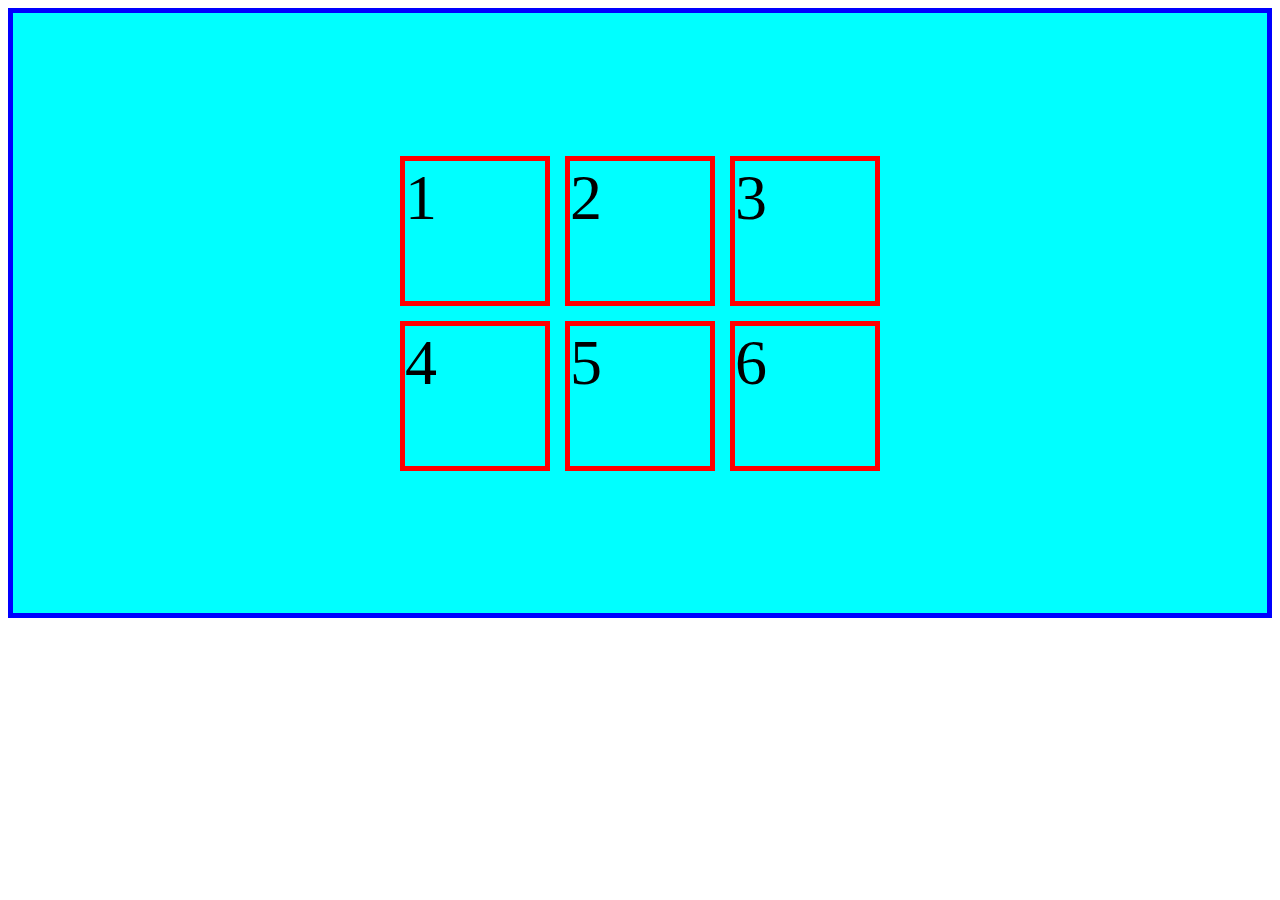
<file: index.html>
<!DOCTYPE html>
<html lang="en">
<head>
    <meta charset="UTF-8">
    <meta http-equiv="X-UA-Compatible" content="IE=edge">
    <meta name="viewport" content="width=device-width, initial-scale=1.0">
    <link rel="stylesheet" href="./styles/alineacion.css">
    <title>Document</title>
</head>
<body>
    <div class="contenedor">
        <div class="item color-one">1</div>
        <div class="item color-two">2</div>
        <div class="item color-three">3</div>
        <div class="item color-one">4</div>
        <div class="item color-two">5</div>
        <div class="item color-three">6</div>
    </div>
</body>
</html>
</file>
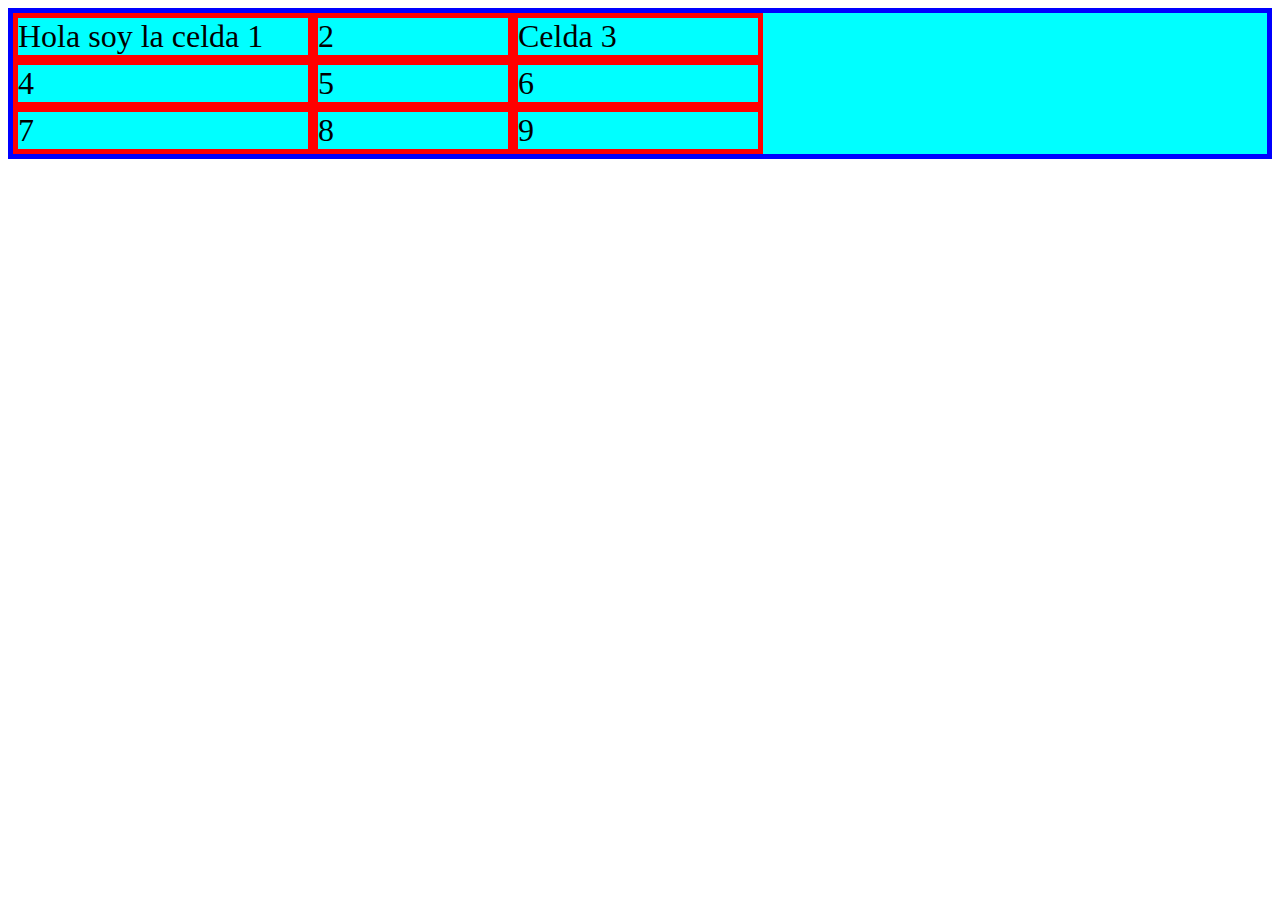
<file: funcionesEspeciales.html>
<!DOCTYPE html>
<html lang="en">
<head>
    <meta charset="UTF-8">
    <meta http-equiv="X-UA-Compatible" content="IE=edge">
    <meta name="viewport" content="width=device-width, initial-scale=1.0">
    <link rel="stylesheet" href="./styles/funcionesEspeciales.css">
    <title>Document</title>
</head>
<body>
    <div class="contenedor">
        <div class="item item-1">Hola soy la celda 1</div>
        <div class="item item-2">2</div>
        <div class="item item-3">Celda 3</div>
        <div class="item item-4">4</div>
        <div class="item item-5">5</div>
        <div class="item item-6">6</div>
        <div class="item item-7">7</div>
        <div class="item item-8">8</div>
        <div class="item item-9">9</div>
    </div>
</body>
</html>
</file>
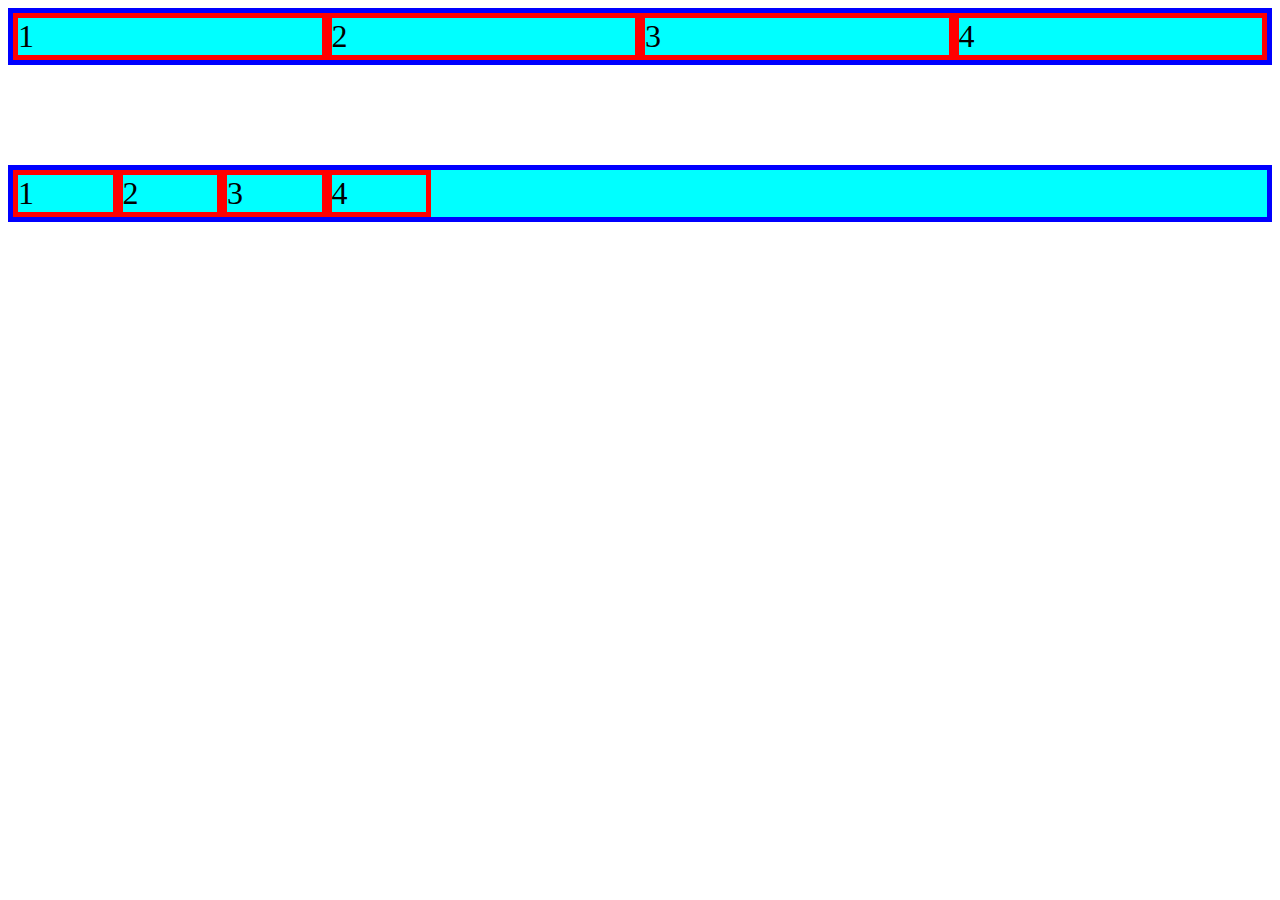
<file: keywordsEspeciales.html>
<!DOCTYPE html>
<html lang="en">
<head>
    <meta charset="UTF-8">
    <meta http-equiv="X-UA-Compatible" content="IE=edge">
    <meta name="viewport" content="width=device-width, initial-scale=1.0">
    <link rel="stylesheet" href="./styles/keywordsEspeciales.css">
    <title>Document</title>
</head>
<body>
    <!--
        <div class="contenedor">
            <div class="item item-1">1</div>
            <div class="item item-2">2</div>
            <div class="item item-3">3 3 33 3 3 3 3 3333 333333 333333</div>
            <div class="item item-4">4 4 44 4 4 4 4 444 4 44 44 4 4 44</div>
        </div>
    -->
    <div class="contenedor">
        <div class="item item-1">1</div>
        <div class="item item-2">2</div>
        <div class="item item-3">3</div>
        <div class="item item-4">4</div>
    </div>
    <div class="contenedor-dos">
        <div class="item item-1">1</div>
        <div class="item item-2">2</div>
        <div class="item item-3">3</div>
        <div class="item item-4">4</div>
    </div>
</body>
</html>
</file>
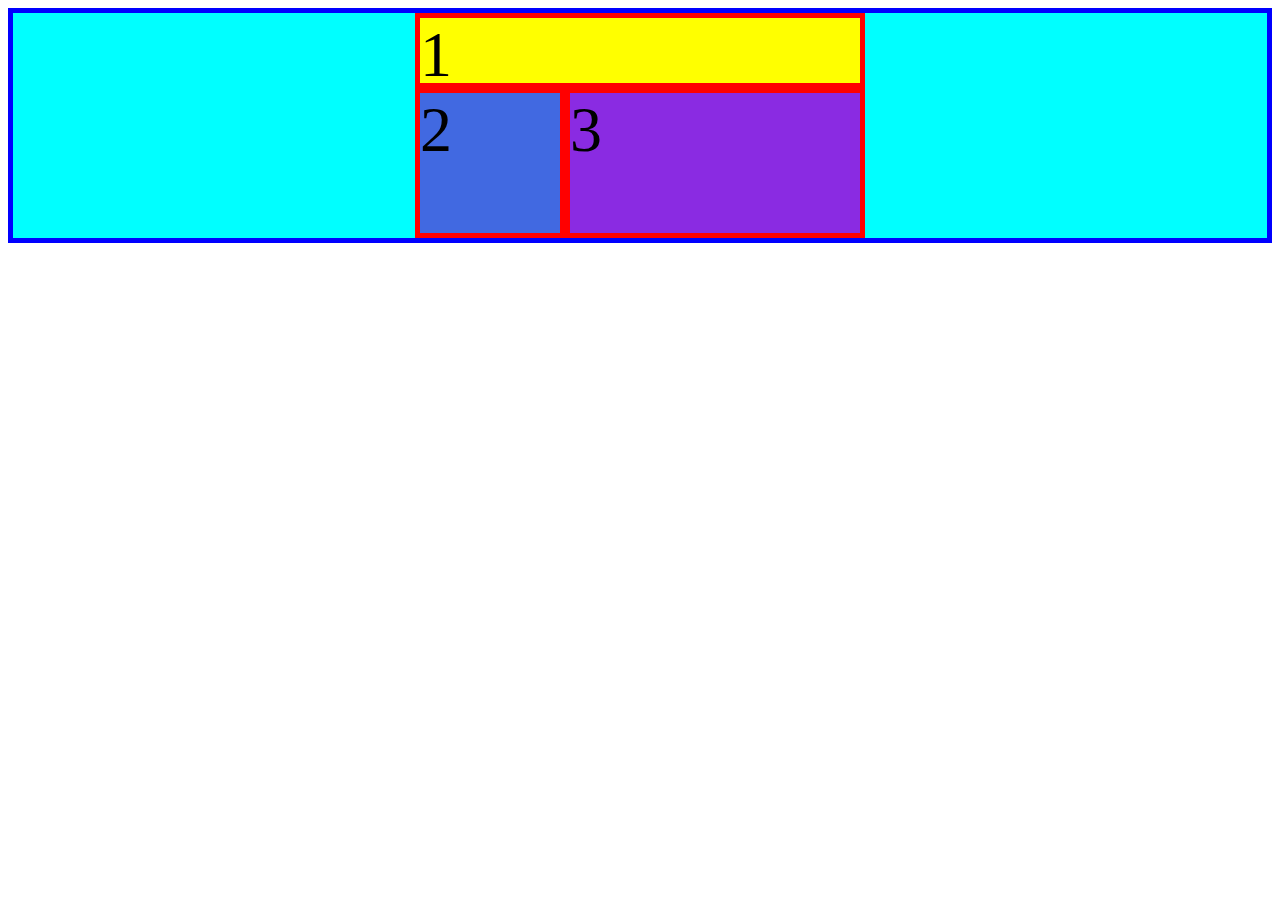
<file: ubicacion.html>
<!DOCTYPE html>
<html lang="en">
<head>
    <meta charset="UTF-8">
    <meta http-equiv="X-UA-Compatible" content="IE=edge">
    <meta name="viewport" content="width=device-width, initial-scale=1.0">
    <link rel="stylesheet" href="./styles/ubicacionAreas.css">
    <title>Document</title>
</head>
<body>
    <div class="contenedor">
        <div class="item item-1">1</div>
        <div class="item item-2">2</div>
        <div class="item item-3">3</div>
    </div>
</body>
</html>
</file>
<file: styles/alineacion.css>
.contenedor {
    border: 5px solid blue;
    background-color: aqua;
    display: grid;
    grid-gap: 15px;
    grid-template-columns: 150px 150px 150px;
    grid-auto-rows: 150px;
    height: 600px;
    place-content: center;
}
.item {
    border: 5px solid red;
    font-size: 4rem;
}
</file>
<file: styles/funcionesEspeciales.css>
.contenedor {
    border: 5px solid blue;
    background-color: aqua;
    display: grid;
    grid-template-columns: minmax(30px, 300px) 200px minmax(60px, 250px);
    grid-template-rows: repeat(3, auto);/*En lugar de poner 100px 100px 100px */
}
.item {
    border: 5px solid red;
    font-size: 2rem;
}
</file>
<file: styles/keywordsEspeciales.css>
/*
.contenedor {
    border: 5px solid blue;
    background-color: aqua;
    display: grid;
    grid-template-columns: repeat(4, 1fr); Se ajusta el ancho
    grid-template-columns: 1fr 3fr 1fr 2fr; Se ajusta el ancho, segun las proporciones
    grid-template-columns: 1fr 3fr min-content 2fr; Se ajusta al minimo
    grid-template-columns: 1fr 3fr max-content 2fr; Abarca el espacio maximo para mostrar el contenido
}
*/
.contenedor {
    border: 5px solid blue;
    background-color: aqua;
    display: grid;
    grid-template-columns: repeat(auto-fit, minmax(100px, 1fr));
}
.contenedor-dos{
    border: 5px solid blue;
    background-color: aqua;
    display: grid;
    margin-top: 100px;
    grid-template-columns: repeat(auto-fill, minmax(100px, 1fr));
}
.item {
    border: 5px solid red;
    font-size: 2rem;
}
</file>
<file: styles/ubicacionAreas.css>
.contenedor {
    border: 5px solid blue;
    background-color: aqua;
    display: grid;
    grid-template-columns: 150px 150px 150px;
    grid-template-rows: 75px 75px 75px;
    grid-template-areas:
        "header header header"
        "side main main"
        "side main main";
    place-content: center;
}
.item {
    font-size: 4rem;
}
.item-1 {
    border: 5px solid red;
    background-color: yellow;
    grid-area: header;
}
.item-2 {
    border: 5px solid red;
    background-color: royalblue;
    grid-area: side;
}
.item-3 {
    border: 5px solid red;
    background-color: blueviolet;
    grid-area: main;
}
</file>
